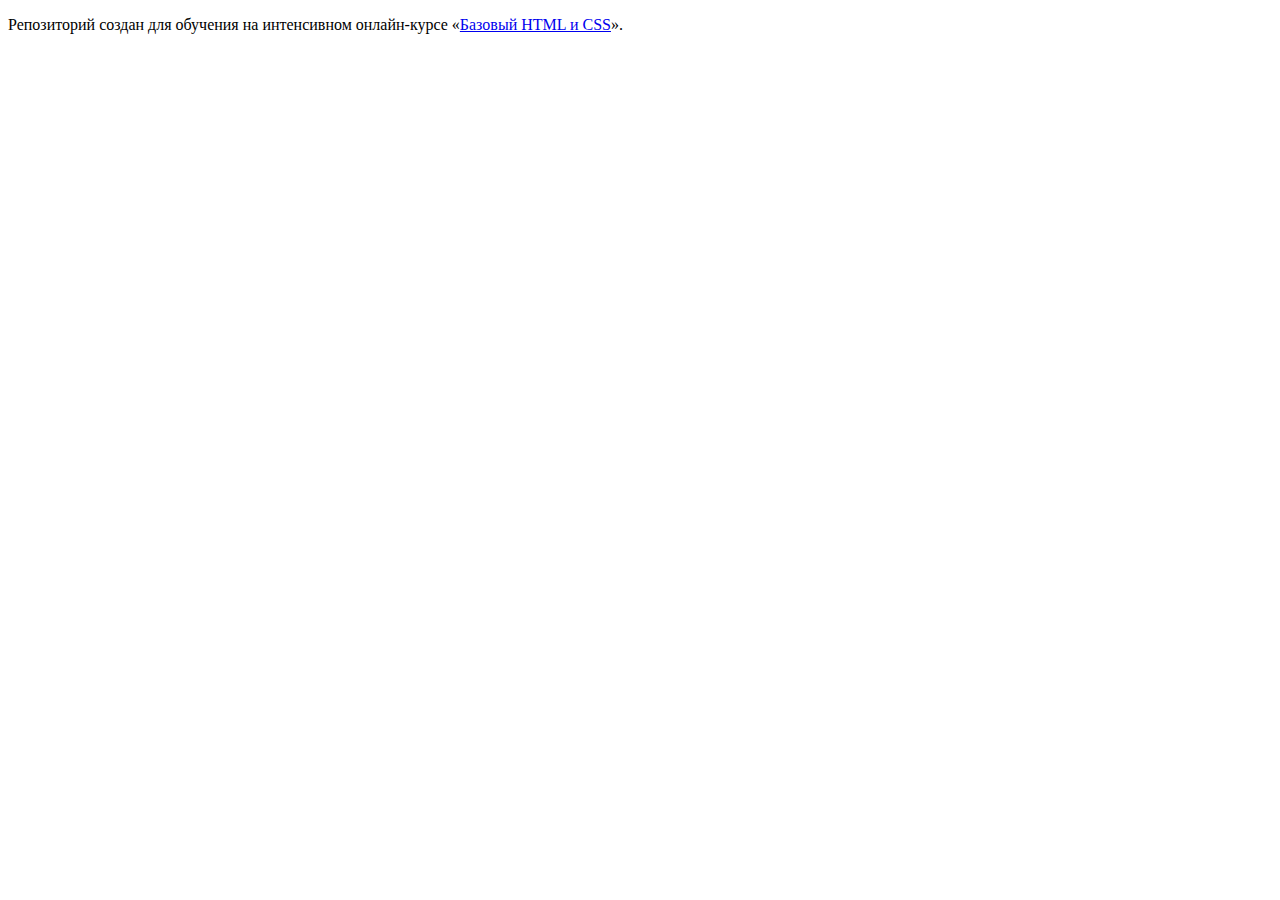
<file: 1/index.html>
<!DOCTYPE html>
<html lang="ru">
  <head>
    <meta charset="utf-8">
    <title>HTML Academy: Нёрдс</title>
    <base href="https://htmlacademy-htmlcss.github.io/179825-nerds/1/">
</head>
  <body>

    <p>Репозиторий создан для обучения на интенсивном онлайн‑курсе «<a href="https://htmlacademy.ru/intensive/htmlcss">Базовый HTML и CSS</a>».</p>

  </body>
</html>
</file>
